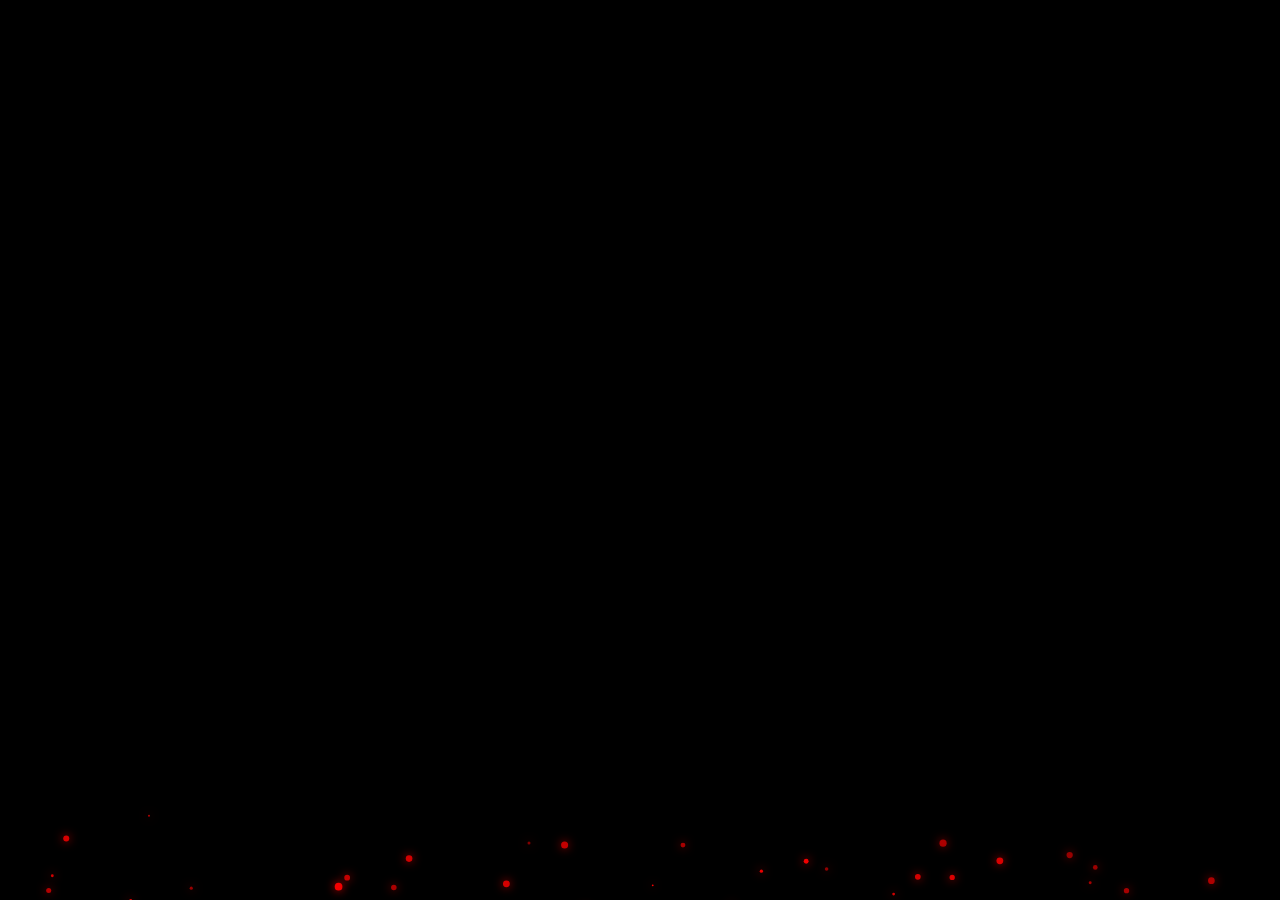
<file: index.html>
<!DOCTYPE html>
<html lang="en">

<head>
    <meta charset="UTF-8">
    <meta name="viewport" content="width=device-width, initial-scale=1.0">
    <title>BLACK SQUAD | WELCOME</title>
    <link rel="stylesheet" href="style.css">
    <style>
        body,
        html {
            height: 100%;
            width: 100%;
            overflow: hidden;
            display: flex;
            justify-content: center;
            align-items: center;
            background: #000;
        }

        #intro-container {
            width: 100vw;
            height: 100vh;
            display: flex;
            flex-direction: column;
            justify-content: center;
            align-items: center;
            position: fixed;
            /* Keep it fixed in the center of the viewport */
            top: 0;
            left: 0;
            text-align: center;
            z-index: 10;
        }

        .welcome-text {
            font-size: 2rem;
            color: #ffffff;
            opacity: 0;
            letter-spacing: 10px;
            animation: fadeInOut 4s forwards;
        }

        .squad-text {
            font-size: 10rem;
            font-weight: 900;
            opacity: 0;
            display: none;
            background: linear-gradient(110deg, #444 40%, #fff 50%, #444 60%);
            background-size: 200% 100%;
            -webkit-background-clip: text;
            -webkit-text-fill-color: transparent;
            animation: gowReveal 3.5s cubic-bezier(0.19, 1, 0.22, 1) forwards,
                bloom 4s infinite 3.5s,
                glint 5s infinite 4s;
            letter-spacing: 10px;
        }


        @keyframes blink {

            0%,
            49% {
                opacity: 1;
            }

            50%,
            100% {
                opacity: 0;
            }
        }

        @keyframes gowReveal {
            0% {
                opacity: 0;
                transform: scale(3.5) translateY(100px) skewX(-10deg);
                filter: blur(30px) brightness(0);
                letter-spacing: 120px;
            }

            20% {
                opacity: 0.2;
                filter: blur(20px) brightness(0.5);
            }

            60% {
                opacity: 0.8;
                filter: blur(5px) brightness(1.2);
            }

            100% {
                opacity: 1;
                transform: scale(1) translateY(0) skewX(-10deg);
                filter: blur(0) brightness(1);
                letter-spacing: 10px;
            }
        }

        @keyframes glint {
            0% {
                background-position: -200% 0;
            }

            100% {
                background-position: 200% 0;
            }
        }

        @keyframes fadeInOut {
            0% {
                opacity: 0;
                transform: translateY(20px);
            }

            30% {
                opacity: 1;
                transform: translateY(0);
            }

            70% {
                opacity: 1;
                transform: translateY(0);
            }

            100% {
                opacity: 0;
                transform: translateY(-20px);
            }
        }

        #enter-btn {
            margin-top: 2rem;
            padding: 1rem 3rem;
            background: transparent;
            border: 1px solid var(--neon-red);
            color: var(--neon-red);
            font-family: 'Orbitron', sans-serif;
            font-size: 1.2rem;
            cursor: pointer;
            opacity: 0;
            transition: var(--transition);
            display: none;
        }

        #enter-btn:hover {
            background: var(--neon-red);
            color: #000;
            box-shadow: var(--neon-glow);
            transform: scale(1.1);
        }

        .glitch-overlay {
            position: fixed;
            top: 0;
            left: 0;
            width: 100%;
            height: 100%;
            background: var(--neon-red);
            z-index: 100;
            opacity: 0;
            pointer-events: none;
        }

        /* Particles/Embers */
        .particle {
            position: absolute;
            background: var(--neon-red);
            border-radius: 50%;
            pointer-events: none;
            opacity: 0.6;
            box-shadow: 0 0 5px var(--neon-red);
        }
    </style>
</head>

<body>
    <div id="bg-smoke"></div>
    <canvas id="particle-canvas"></canvas>

    <div id="intro-container">
        <div class="welcome-text bebas" id="welcome">WELCOME TO</div>
        <div class="squad-text blade-font" id="squad" data-text="BLACK SQUAD">BLACK SQUAD</div>
        <button id="enter-btn" class="bebas">ENTER THE TERRITORY</button>
    </div>

    <div class="glitch-overlay" id="overlay"></div>

    <script>
        // Smoke Particles
        const smokeContainer = document.getElementById('bg-smoke');
        for (let i = 0; i < 8; i++) {
            const smoke = document.createElement('div');
            smoke.className = 'smoke-particle';
            smoke.style.left = Math.random() * 100 + '%';
            smoke.style.top = Math.random() * 100 + '%';
            smoke.style.animationDelay = (Math.random() * 10) + 's';
            smokeContainer.appendChild(smoke);
        }

        // Particle Canvas (Embers)
        const canvas = document.getElementById('particle-canvas');
        const ctx = canvas.getContext('2d');
        canvas.width = window.innerWidth;
        canvas.height = window.innerHeight;

        let particles = [];
        class Particle {
            constructor() {
                this.x = Math.random() * canvas.width;
                this.y = canvas.height + 10;
                this.size = Math.random() * 3 + 1;
                this.speedY = Math.random() * 3 + 1;
                this.speedX = Math.random() * 2 - 1;
                this.opacity = Math.random() * 0.5 + 0.5;
            }
            update() {
                this.y -= this.speedY;
                this.x += this.speedX;
                if (this.size > 0.1) this.size -= 0.01;
            }
            draw() {
                ctx.fillStyle = `rgba(255, 0, 0, ${this.opacity})`;
                ctx.shadowBlur = 10;
                ctx.shadowColor = '#ff0000';
                ctx.beginPath();
                ctx.arc(this.x, this.y, this.size, 0, Math.PI * 2);
                ctx.fill();
            }
        }

        function animateParticles() {
            ctx.clearRect(0, 0, canvas.width, canvas.height);
            if (particles.length < 50) particles.push(new Particle());
            for (let i = 0; i < particles.length; i++) {
                particles[i].update();
                particles[i].draw();
                if (particles[i].size <= 0.1 || particles[i].y < 0) {
                    particles.splice(i, 1);
                    i--;
                }
            }
            requestAnimationFrame(animateParticles);
        }
        animateParticles();

        // Intro Sequence
        const welcome = document.getElementById('welcome');
        const squad = document.getElementById('squad');
        const enterBtn = document.getElementById('enter-btn');
        const overlay = document.getElementById('overlay');

        setTimeout(() => {
            squad.style.display = 'block';
            squad.style.opacity = '1';

            // Bass Impact Flash (delayed slightly to match the "hit" of the reveal)
            setTimeout(() => {
                overlay.style.opacity = '0.3';
                setTimeout(() => overlay.style.opacity = '0', 150);
            }, 500);

            // Button appears after the long reveal
            setTimeout(() => {
                enterBtn.style.display = 'inline-block';
                enterBtn.style.opacity = '1';
            }, 3000);
        }, 4000);

        enterBtn.addEventListener('click', () => {
            overlay.style.transition = 'opacity 0.5s ease-in-out';
            overlay.style.opacity = '1';

            // Glitch effect on transition
            let glitchCount = 0;
            const glitchInterval = setInterval(() => {
                overlay.style.transform = `translate(${Math.random() * 10 - 5}px, ${Math.random() * 10 - 5}px)`;
                glitchCount++;
                if (glitchCount > 10) clearInterval(glitchInterval);
            }, 50);

            setTimeout(() => {
                window.location.href = 'home.html';
            }, 800);
        });

        // Background Music (Starting at 0:28)
        const bgMusic = new Audio('music.mp3.mp3');
        bgMusic.currentTime = 28;
        bgMusic.volume = 0.25;
        bgMusic.loop = true;
        document.addEventListener('click', () => {
            bgMusic.play().catch(e => console.log("Audio blocked", e));
        }, { once: true });

        window.addEventListener('resize', () => {
            canvas.width = window.innerWidth;
            canvas.height = window.innerHeight;
        });
    </script>
</body>

</html>
</file>
<file: style.css>
@import url('https://fonts.googleapis.com/css2?family=Bebas+Neue&family=Orbitron:wght@400;700;900&family=Rajdhani:wght@300;500;700&family=Syne:wght@800&family=Metal+Mania&display=swap');

:root {
    --bg-black: #050505;
    --neon-red: #ff0000;
    --crimson: #990000;
    --dark-grey: #1a1a1a;
    --glass-bg: rgba(10, 10, 10, 0.85);
    --transition: all 0.4s cubic-bezier(0.4, 0, 0.2, 1);
}

* {
    margin: 0;
    padding: 0;
    box-sizing: border-box;
    cursor: crosshair;
    /* Gangster/Hacker feel */
}

body {
    background-color: var(--bg-black);
    color: #ffffff;
    font-family: 'Rajdhani', sans-serif;
    overflow-x: hidden;
    line-height: 1.6;
}

h1,
h2,
h3 {
    font-family: 'Orbitron', sans-serif;
    text-transform: uppercase;
    letter-spacing: 4px;
}

.bebas {
    font-family: 'Bebas Neue', sans-serif;
}

/* Animations */
.blade-font {
    font-family: 'Metal Mania', cursive;
    text-transform: uppercase;
    font-size: 12rem;
    color: #fff;
    background: linear-gradient(135deg, #444 0%, #111 50%, #444 100%);
    -webkit-background-clip: text;
    -webkit-text-fill-color: transparent;
    filter: drop-shadow(0 0 5px rgba(255, 0, 0, 0.8)) drop-shadow(0 0 10px rgba(255, 0, 0, 0.5));
    position: relative;
    transform: skewX(-10deg);
}

.blade-font::before {
    content: attr(data-text);
    position: absolute;
    left: 0;
    top: 0;
    z-index: -1;
    -webkit-text-stroke: 2px #ff0000;
    text-shadow: 2px 2px 0px #900, 4px 4px 0px #600, 6px 6px 0px #300;
}

@keyframes blink {

    0%,
    49% {
        opacity: 1;
    }

    50%,
    100% {
        opacity: 0;
    }
}

@keyframes bloom {

    0%,
    100% {
        text-shadow: none;
    }

    50% {
        text-shadow: 0 0 10px var(--neon-red), 0 0 20px var(--neon-red), 0 0 40px var(--crimson);
    }
}

@keyframes glitch {
    0% {
        transform: translate(0);
    }

    20% {
        transform: translate(-3px, 3px);
    }

    40% {
        transform: translate(-3px, -3px);
    }

    60% {
        transform: translate(3px, 3px);
    }

    80% {
        transform: translate(3px, -3px);
    }

    100% {
        transform: translate(0);
    }
}

@keyframes smoke-float {
    0% {
        transform: translate(0, 0) scale(1);
        opacity: 0.3;
    }

    50% {
        transform: translate(20px, -20px) scale(1.1);
        opacity: 0.5;
    }

    100% {
        transform: translate(0, 0) scale(1);
        opacity: 0.3;
    }
}

@keyframes pulse-red {
    0% {
        box-shadow: 0 0 5px var(--neon-red);
    }

    50% {
        box-shadow: 0 0 25px var(--neon-red);
    }

    100% {
        box-shadow: 0 0 5px var(--neon-red);
    }
}

@keyframes bass-impact {
    0% {
        transform: scale(0.8);
        filter: blur(10px);
        opacity: 0;
    }

    50% {
        transform: scale(1.1);
        filter: blur(0);
        opacity: 1;
    }

    100% {
        transform: scale(1);
    }
}

/* Scroll Reveal */
.reveal {
    opacity: 1;
    transform: translateY(0);
    transition: all 0.8s ease-out;
}

.reveal.active {
    opacity: 1;
    transform: translateY(0);
}

/* Glassmorphism */
.glass-panel {
    background: var(--glass-bg);
    backdrop-filter: blur(15px);
    border: 1px solid rgba(255, 0, 0, 0.1);
    border-radius: 4px;
    padding: 2rem;
    box-shadow: 0 10px 30px rgba(0, 0, 0, 0.5);
}

.neon-border {
    position: relative;
    border: 1px solid var(--crimson);
}

.neon-border::after {
    content: '';
    position: absolute;
    top: 0;
    left: 0;
    right: 0;
    bottom: 0;
    border: 1px solid var(--neon-red);
    opacity: 0;
    transition: var(--transition);
}

.neon-border:hover::after {
    opacity: 1;
    box-shadow: var(--neon-glow);
}

/* Background Smoke/Fog */
#bg-smoke {
    position: fixed;
    top: 0;
    left: 0;
    width: 100%;
    height: 100%;
    z-index: -1;
    pointer-events: none;
    background: radial-gradient(circle at 50% 50%, rgba(20, 0, 0, 0.2), transparent);
}

.smoke-particle {
    position: absolute;
    width: 400px;
    height: 400px;
    background: radial-gradient(circle, rgba(50, 0, 0, 0.1) 0%, transparent 70%);
    filter: blur(50px);
    animation: smoke-float 15s infinite ease-in-out;
}

/* Responsive & Cinematic Scaling */
@media (min-width: 1920px) {
    html {
        font-size: 18px;
        /* Scale up everything slightly for 1080p */
    }

    .hero-title {
        font-size: 8rem;
    }

    section {
        padding: 120px 15%;
    }
}

@media (max-width: 768px) {
    .squad-text {
        font-size: 4rem;
    }

    .hero-title {
        font-size: 3rem;
    }

    section {
        padding: 60px 5%;
    }

    .grid-container {
        grid-template-columns: 1fr;
    }
}
</file>
